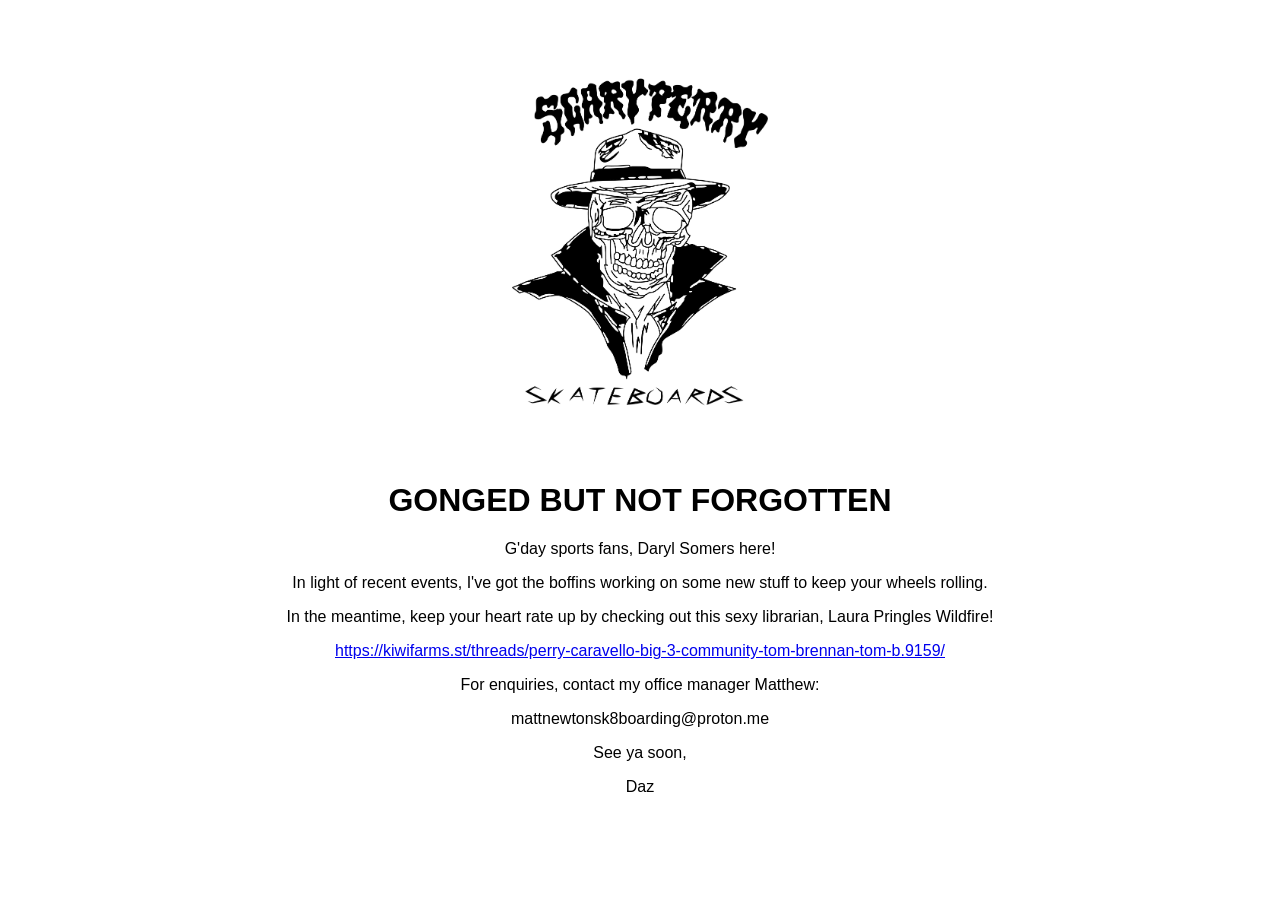
<file: index.html>
<!DOCTYPE html>
<html lang="en">
<head>
    <meta charset="UTF-8">
    <meta name="viewport" content="width=device-width, initial-scale=1.0">
    <title>Message from Daryl Somers</title>
    <style>
        body {
            font-family: Arial, sans-serif;
            text-align: center;
            padding: 20px;
        }
        img {
            max-width: 35%;
            height: auto;
        }
        .content {
            margin-top: 20px;
        }
    </style>
</head>
<body>

    <div>
        
        <img src="logo.png" alt="Centered Image">
    </div>

    <div class="content">
        <h1>GONGED BUT NOT FORGOTTEN</h1>
        <p>G'day sports fans, Daryl Somers here!</p>
        <p>In light of recent events, I've got the boffins working on some new stuff to keep your wheels rolling.</p>
        <p>In the meantime, keep your heart rate up by checking out this sexy librarian, Laura Pringles Wildfire!</p>

	<p><a href="https://kiwifarms.st/threads/perry-caravello-big-3-community-tom-brennan-tom-b.9159/">https://kiwifarms.st/threads/perry-caravello-big-3-community-tom-brennan-tom-b.9159/</a></p>

	<p>For enquiries, contact my office manager Matthew:</p>
	<p>mattnewtonsk8boarding@proton.me</p>
        <p>See ya soon,</p>
        <p>Daz</p>
    </div>

</body>
</html>
</file>
